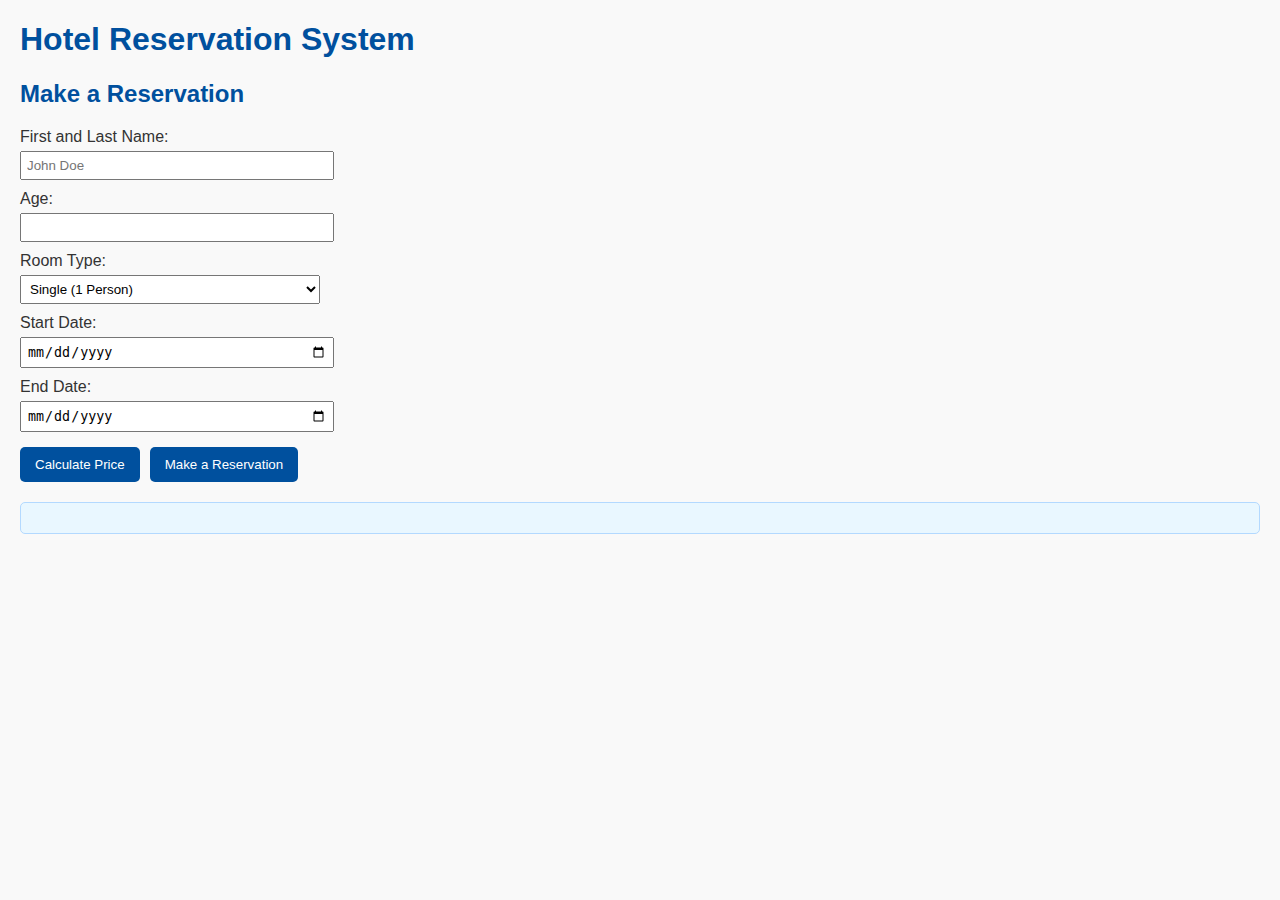
<file: frontend/index.html>
<!DOCTYPE html>
<html lang="en">
<head>
    <meta charset="UTF-8">
    <meta name="viewport" content="width=device-width, initial-scale=1.0">
    <title>Hotel Reservation</title>
    <link rel="stylesheet" href="styles.css">
</head>
<body>
    <h1>Hotel Reservation System</h1>

    <section id="reservation-section">
        <h2>Make a Reservation</h2>
        <form id="reservation-form">
            <label for="guest-name">First and Last Name:</label>
            <input type="text" id="guest-name" name="guest_name" placeholder="John Doe" required>

            <label for="guest-age">Age:</label>
            <input type="number" id="guest-age" name="guest_age" min="1" required>

            <label for="room-type">Room Type:</label>
            <select id="room-type" name="room_type" required>
                <option value="1">Single (1 Person)</option>
                <option value="2">Double (2 Persons)</option>
            </select>

            <label for="start-time">Start Date:</label>
            <input type="date" id="start-time" name="czas_start" required>

            <label for="end-time">End Date:</label>
            <input type="date" id="end-time" name="czas_koniec" required>

            <div style="display: flex; gap: 10px; margin-top: 10px;">
                <button type="button" id="calculate-price">Calculate Price</button>
                <button type="button" id="make-reservation">Make a Reservation</button>
            </div>
        </form>

        <div id="price-display">
            <!-- Cena zostanie tutaj wyświetlona -->
        </div>
    </section>

    <script src="scripts.js"></script>
</body>
</html>
</file>
<file: frontend/styles.css>
body {
    font-family: Arial, sans-serif;
    margin: 20px;
    background-color: #f9f9f9;
    color: #333;
}

h1, h2 {
    color: #00509e;
}

form label {
    display: block;
    margin-top: 10px;
}

form input, form select, form button {
    margin-top: 5px;
    display: block;
}

form input, form select {
    padding: 5px;
    width: 100%;
    max-width: 300px;
}

button {
    padding: 10px 15px;
    background-color: #00509e;
    color: white;
    border: none;
    border-radius: 5px;
    cursor: pointer;
}

button:hover {
    background-color: #003f7e;
}

#price-display {
    margin-top: 20px;
    background-color: #e9f7ff;
    border: 1px solid #b3d9ff;
    padding: 15px;
    border-radius: 5px;
}
</file>
